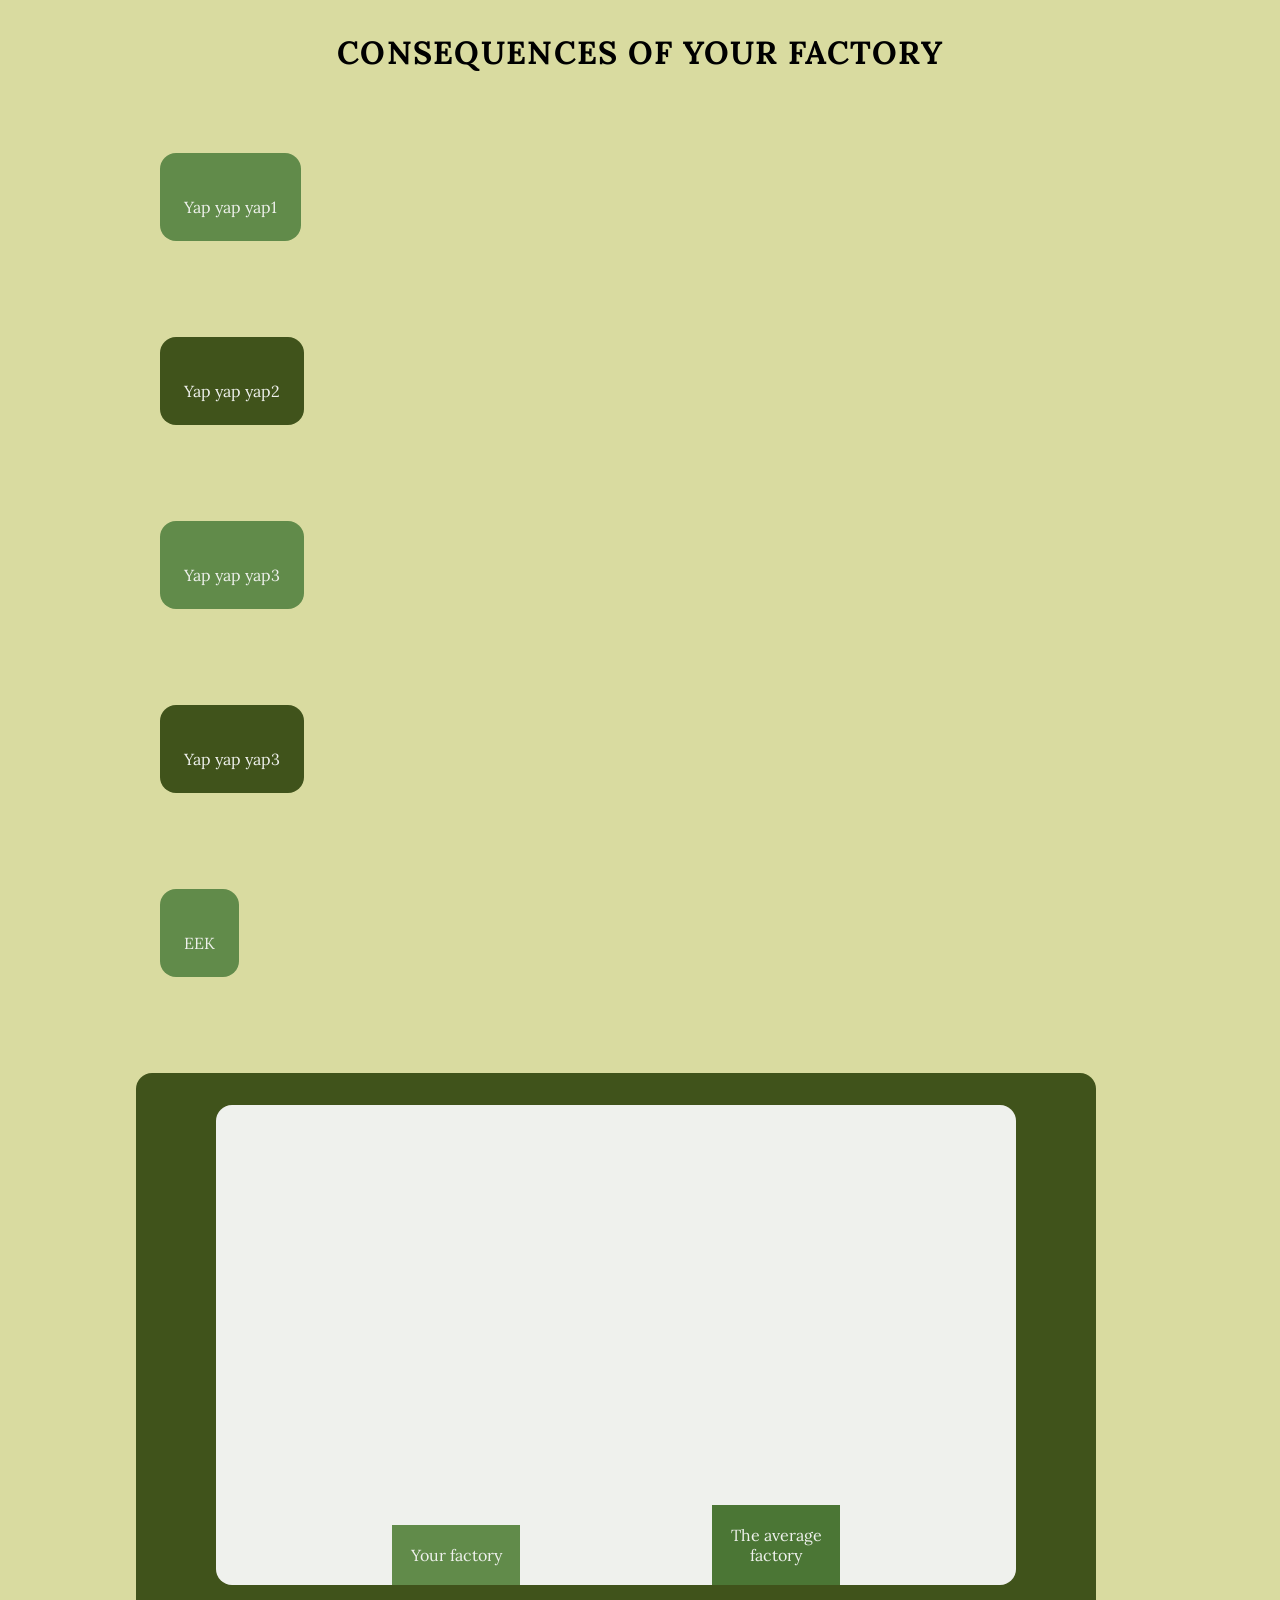
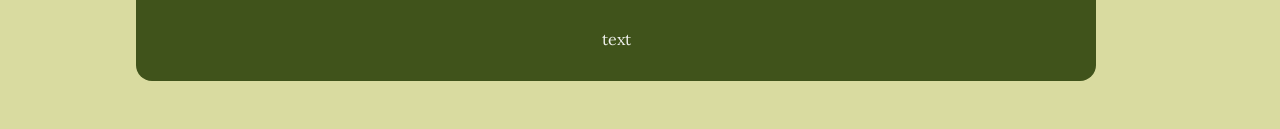
<file: results.html>
<!DOCTYPE html>
<html lang="en">
<head>
    <meta charset="UTF-8">
    <meta name="viewport" content="width=device-width, initial-scale=1.0">
    <title>Document</title>
    <link rel="stylesheet" href="results.css">
    <link rel="preconnect" href="https://fonts.googleapis.com">
<link rel="preconnect" href="https://fonts.gstatic.com" crossorigin>
<link href="https://fonts.googleapis.com/css2?family=Inter:ital,opsz,wght@0,14..32,100..900;1,14..32,100..900&family=Lora:ital,wght@0,400..700;1,400..700&display=swap" rel="stylesheet">
</head>
<body>
<h1>Consequences of your factory</h1>
<div class="infopart">
    <div id="textcontent1">
        Yap yap yap1
    </div>
    <img id="img1"> 
</div>
<div class="infopart">
    <div id="textcontent2">
        Yap yap yap2
    </div>
    <img id="img2"> 
</div>
<div class="infopart">
    <div id="textcontent3">
        Yap yap yap3
    </div>
    <img id="img3"> 
</div>
<div class="infopart">
    <div id="textcontent4">
        Yap yap yap3
    </div>
    <img id="img4"> 
</div>
<div class="infopart">
    <div id="textcontent5">
        EEK
    </div>
    <img id="img5"> 
</div>
<div class="infopart" id="utslipp">
    <div id="emissionstable">
    <div id="emissioncolumns">
    <div id="yourfactory">
        <div>Your factory</div>
    </div>
    <div id="averagefactory">
        <div>     The average factory</div>
    </div>
    </div>
    </div>
    <div id="textcontent6">
        text
    </div>
</div>
<!-- <div class="infopart">
    <div id="textcontent7">
        Yap yap yap3
    </div>
    <img id="img7"> 
</div> 
 This was commented out cause its only required for if we include a section about pricing, which could be important, but shouldn't be prioritised
-->

</body>
<script src="index.js"></script>
<script>
    use_results();
</script>
</html>
</file>
<file: results.css>
* {
    box-sizing: border-box;
    margin: 0;
    padding: 0;
}

body {
    margin:2rem;
    background-color: #d9dba0;
    font-family:"lora";
    display:flex;
    flex-direction:column;
    align-items:center;
    gap: 4rem;
}

img{
    width:25rem;
}

.container {
    margin: 0;
    min-height: 100vh;
    display: flex;
    flex-direction: column;
    align-items: center;
    justify-content: center;
    gap: 32px;
}

h1 {
    margin: 0;
    color: black;
    letter-spacing: 0.04em;
    text-transform: uppercase;
}

.infopart{
    margin:1rem;
    display: flex;
    flex-direction:row;
    align-items: center;
    justify-content:space-between;
    width: 60rem;
    white-space: pre-line;
}

#textcontent1{
    padding:1.5rem;
    margin-right:4rem;
    background:#618B4A;
    border-radius:1rem;
    color:#EFF1ED;

}

#textcontent2{
    padding:1.5rem;
    margin-right:4rem;
    background:#40531B;
    border-radius:1rem;
    color:#EFF1ED;
}

#textcontent3{
    padding:1.5rem;
    margin-right:4rem;
    background:#618B4A;
    border-radius:1rem;
    color:#EFF1ED;
}

#textcontent4{
    padding:1.5rem;
    margin-right:4rem;
    background:#40531B;
    border-radius:1rem;
    color:#EFF1ED;
}

#textcontent5{
    padding:1.5rem;
    margin-right:4rem;
    background:#618B4A;
    border-radius:1rem;
    color:#EFF1ED;
}

#utslipp{
    padding:2rem;
    margin-right:4rem;
    background:#40531B;
    border-radius:1rem;
    color:#EFF1ED;
    display:flex;
    flex-direction:column;
    gap:1.5rem;
}

#emissionstable{
    width:50rem;
    height:30rem;
    background:#EFF1ED;
    display:flex;
    flex-direction:column;
    align-items:center;
    justify-content:end;
    border-radius:1rem;
}

#emissioncolumns{
    display:flex;
    flex-direction:row;
    gap:12rem;
    align-items: flex-end;
}

#yourfactory{
    background: #618B4A;
    width:8rem;
    text-align:center;
}

#averagefactory{
    background:#4b7635;
    width: 8rem;
    text-align:center;
}

#textcontent7{
    padding:1.5rem;
    margin-right:4rem;
    background:#618B4A;
    border-radius:1rem;
    color:#EFF1ED;
}
</file>
